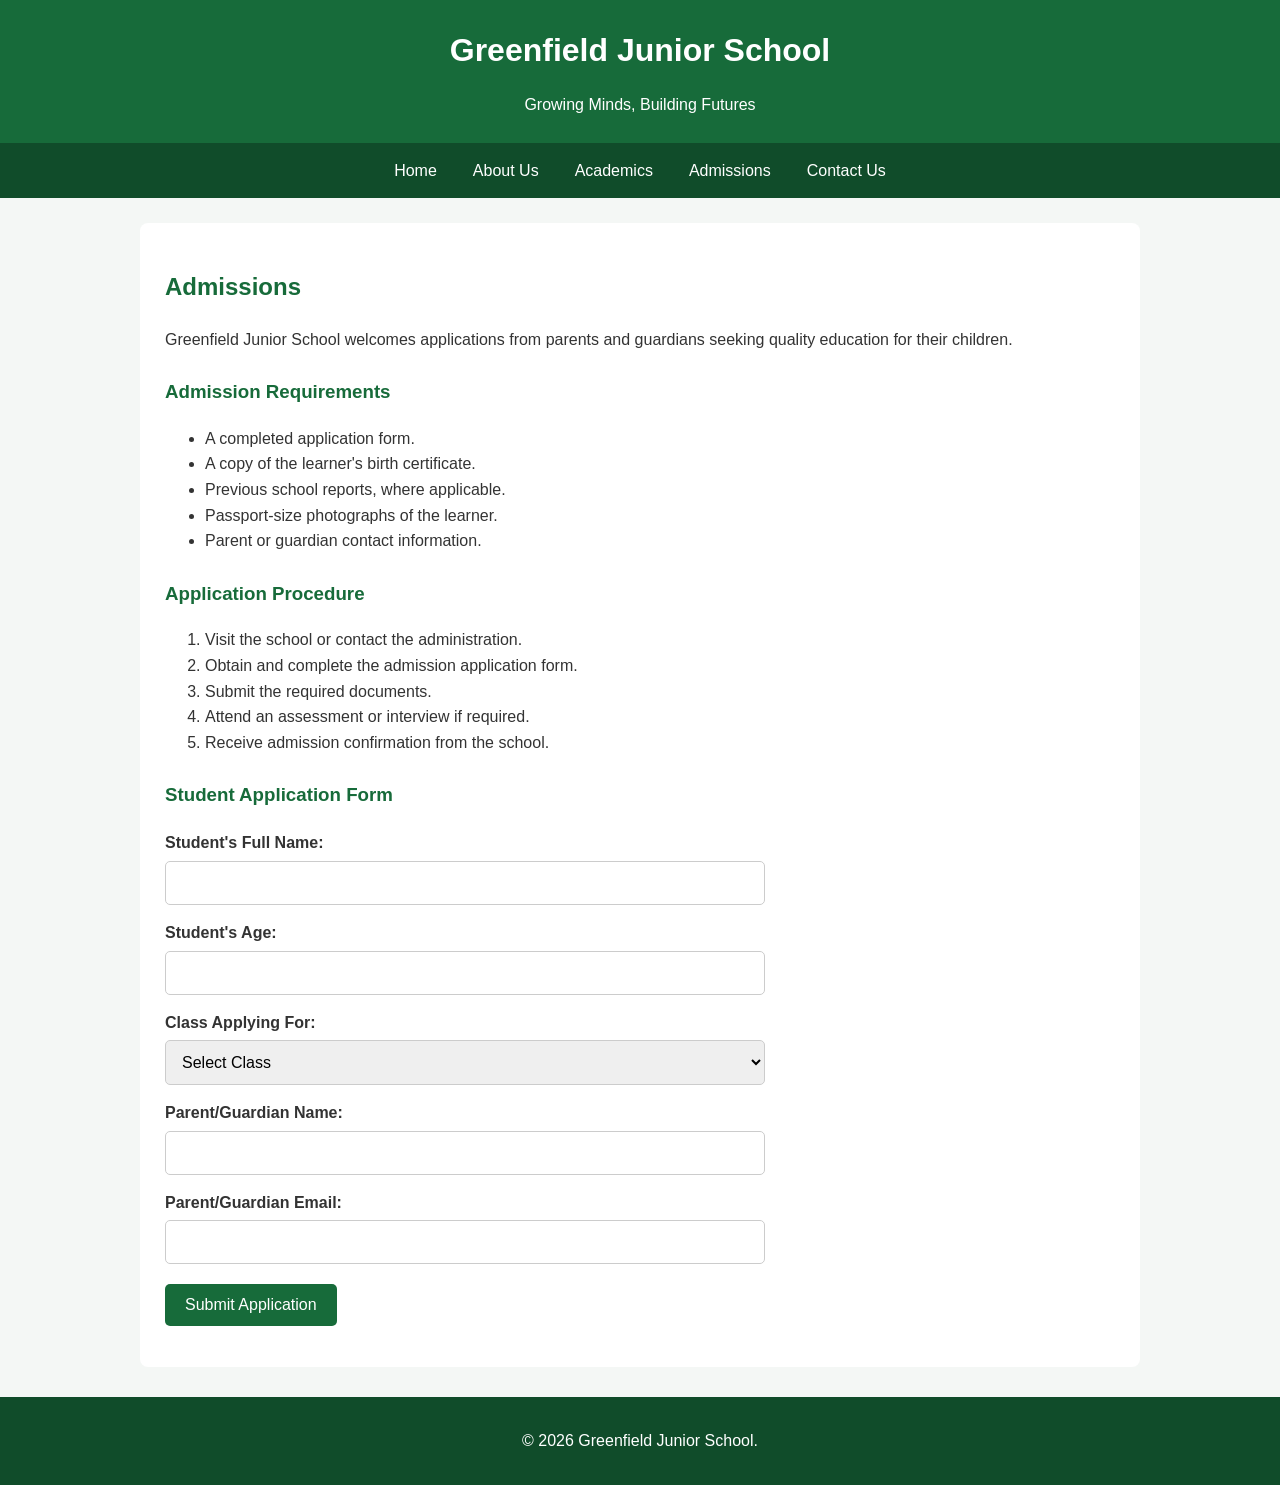
<file: admissions.html>
<!DOCTYPE html>
<html lang="en">
<head>
    <meta charset="UTF-8">
    <meta name="viewport" content="width=device-width, initial-scale=1.0">
    <title>Admissions | Greenfield Junior School</title>
    <link rel="stylesheet" href="style.css">
</head>
<body>

<header>
    <h1>Greenfield Junior School</h1>
    <p>Growing Minds, Building Futures</p>
</header>

<nav>
    <a href="index.html">Home</a>
    <a href="about.html">About Us</a>
    <a href="academics.html">Academics</a>
    <a href="admissions.html">Admissions</a>
    <a href="contact.html">Contact Us</a>
</nav>

<main class="container">
    <h2>Admissions</h2>

    <p>
        Greenfield Junior School welcomes applications from parents
        and guardians seeking quality education for their children.
    </p>

    <h3>Admission Requirements</h3>
    <ul>
        <li>A completed application form.</li>
        <li>A copy of the learner's birth certificate.</li>
        <li>Previous school reports, where applicable.</li>
        <li>Passport-size photographs of the learner.</li>
        <li>Parent or guardian contact information.</li>
    </ul>

    <h3>Application Procedure</h3>
    <ol>
        <li>Visit the school or contact the administration.</li>
        <li>Obtain and complete the admission application form.</li>
        <li>Submit the required documents.</li>
        <li>Attend an assessment or interview if required.</li>
        <li>Receive admission confirmation from the school.</li>
    </ol>

    <h3>Student Application Form</h3>

    <form id="admissionForm">
        <label for="studentName">Student's Full Name:</label>
        <input type="text" id="studentName" required>

        <label for="studentAge">Student's Age:</label>
        <input type="number" id="studentAge" min="3" max="18" required>

        <label for="grade">Class Applying For:</label>
        <select id="grade" required>
            <option value="">Select Class</option>
            <option>Pre-Primary</option>
            <option>Grade 1</option>
            <option>Grade 2</option>
            <option>Grade 3</option>
            <option>Grade 4</option>
            <option>Grade 5</option>
            <option>Grade 6</option>
        </select>

        <label for="parentName">Parent/Guardian Name:</label>
        <input type="text" id="parentName" required>

        <label for="parentEmail">Parent/Guardian Email:</label>
        <input type="email" id="parentEmail" required>

        <button type="submit">Submit Application</button>
    </form>

    <p id="formMessage" aria-live="polite"></p>
</main>

<footer>
    <p>&copy; 2026 Greenfield Junior School.</p>
</footer>

<script src="script.js"></script>
</body>
</html>
</file>
<file: style.css>
/* General page styling */
* {
    box-sizing: border-box;
}

body {
    margin: 0;
    font-family: Arial, sans-serif;
    background-color: #f4f7f5;
    color: #333;
    line-height: 1.6;
}

/* Website header */
header {
    background-color: #176b3a;
    color: white;
    text-align: center;
    padding: 25px 15px;
}

header h1 {
    margin: 0;
    font-size: 32px;
}

header p {
    margin-bottom: 0;
}

/* Navigation bar */
nav {
    background-color: #104c2a;
    display: flex;
    justify-content: center;
    flex-wrap: wrap;
}

nav a {
    color: white;
    text-decoration: none;
    padding: 15px 18px;
    display: block;
}

nav a:hover,
nav a:focus {
    background-color: #27834b;
}

/* Main content */
.container {
    max-width: 1000px;
    margin: 25px auto;
    padding: 25px;
    background-color: white;
    border-radius: 8px;
}

.container h2,
.hero h2 {
    color: #176b3a;
}

.container h3 {
    color: #176b3a;
    margin-top: 25px;
}

/* Home page */
.hero {
    text-align: center;
    padding: 40px 20px;
    max-width: 1000px;
    margin: auto;
}

.school-image {
    width: 100%;
    max-width: 750px;
    height: auto;
    border-radius: 10px;
    margin: 20px 0;
}

/* Buttons */
.button,
button {
    display: inline-block;
    background-color: #176b3a;
    color: white;
    padding: 12px 20px;
    border: none;
    border-radius: 5px;
    text-decoration: none;
    cursor: pointer;
    font-size: 16px;
}

.button:hover,
button:hover {
    background-color: #104c2a;
}

/* Academic cards */
.cards {
    display: grid;
    grid-template-columns: repeat(3, 1fr);
    gap: 20px;
    margin-top: 20px;
}

.card {
    background-color: #eaf5ed;
    border-left: 5px solid #176b3a;
    padding: 15px;
    border-radius: 5px;
}

.card h4 {
    color: #176b3a;
    margin-top: 0;
}

/* Forms */
form {
    max-width: 600px;
    margin-top: 20px;
}

label {
    display: block;
    margin-top: 15px;
    font-weight: bold;
}

input,
select,
textarea {
    width: 100%;
    padding: 12px;
    margin-top: 5px;
    border: 1px solid #ccc;
    border-radius: 5px;
    font-size: 16px;
}

textarea {
    resize: vertical;
}

form button {
    margin-top: 20px;
}

#formMessage,
#contactMessage {
    font-weight: bold;
    color: #176b3a;
}

/* Footer */
footer {
    background-color: #104c2a;
    color: white;
    text-align: center;
    padding: 15px;
    margin-top: 30px;
}

/* Responsive design for tablets and phones */
@media (max-width: 768px) {
    header h1 {
        font-size: 25px;
    }

    nav {
        flex-direction: column;
        text-align: center;
    }

    nav a {
        padding: 10px;
        border-bottom: 1px solid #277145;
    }

    .cards {
        grid-template-columns: 1fr;
    }

    .container {
        margin: 15px;
        padding: 18px;
    }

    .hero {
        padding: 25px 15px;
    }
}
</file>
